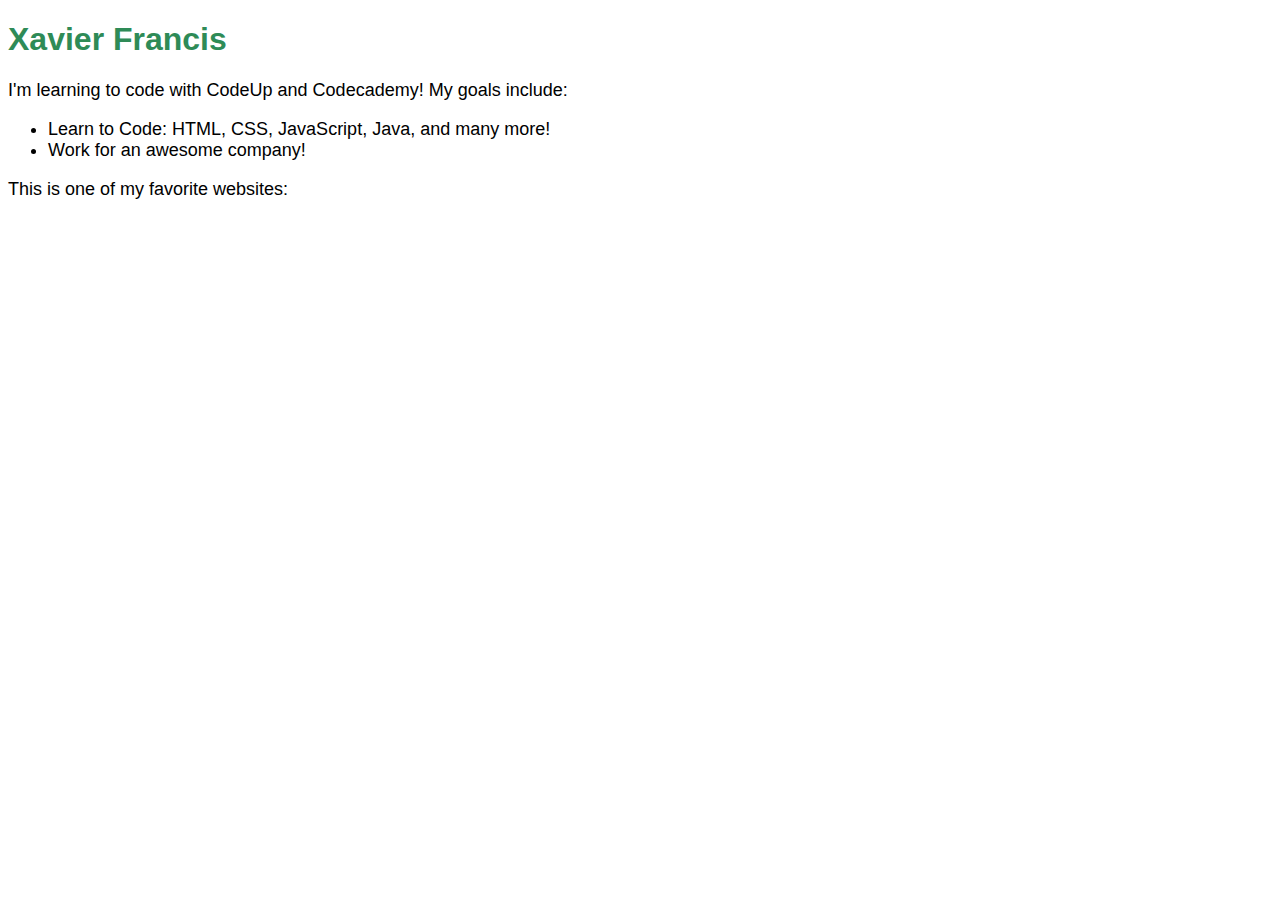
<file: code-academy/index.html>
<!doctype html>
<html lang="en">
<head>
    <meta charset="UTF-8">
    <meta name="viewport"
          content="width=device-width, user-scalable=no, initial-scale=1.0, maximum-scale=1.0, minimum-scale=1.0">
    <meta http-equiv="X-UA-Compatible" content="ie=edge">
    <link href="devProject/resources/CSS/index.css" type="text/css" rel="stylesheet">
    <title>index.html</title>
</head>
<body>
    <h1>Xavier Francis</h1>
    <p>I'm learning to code with CodeUp and Codecademy! My goals include:</p>
    <ul>
        <li>Learn to Code: HTML, CSS, JavaScript, Java, and many more!</li>
        <li>Work for an awesome company!</li>
    </ul>
    <p>This is one of my favorite websites: <a href="https://github.com/" target="_blank"></a></p>
</body>
</html>
</file>
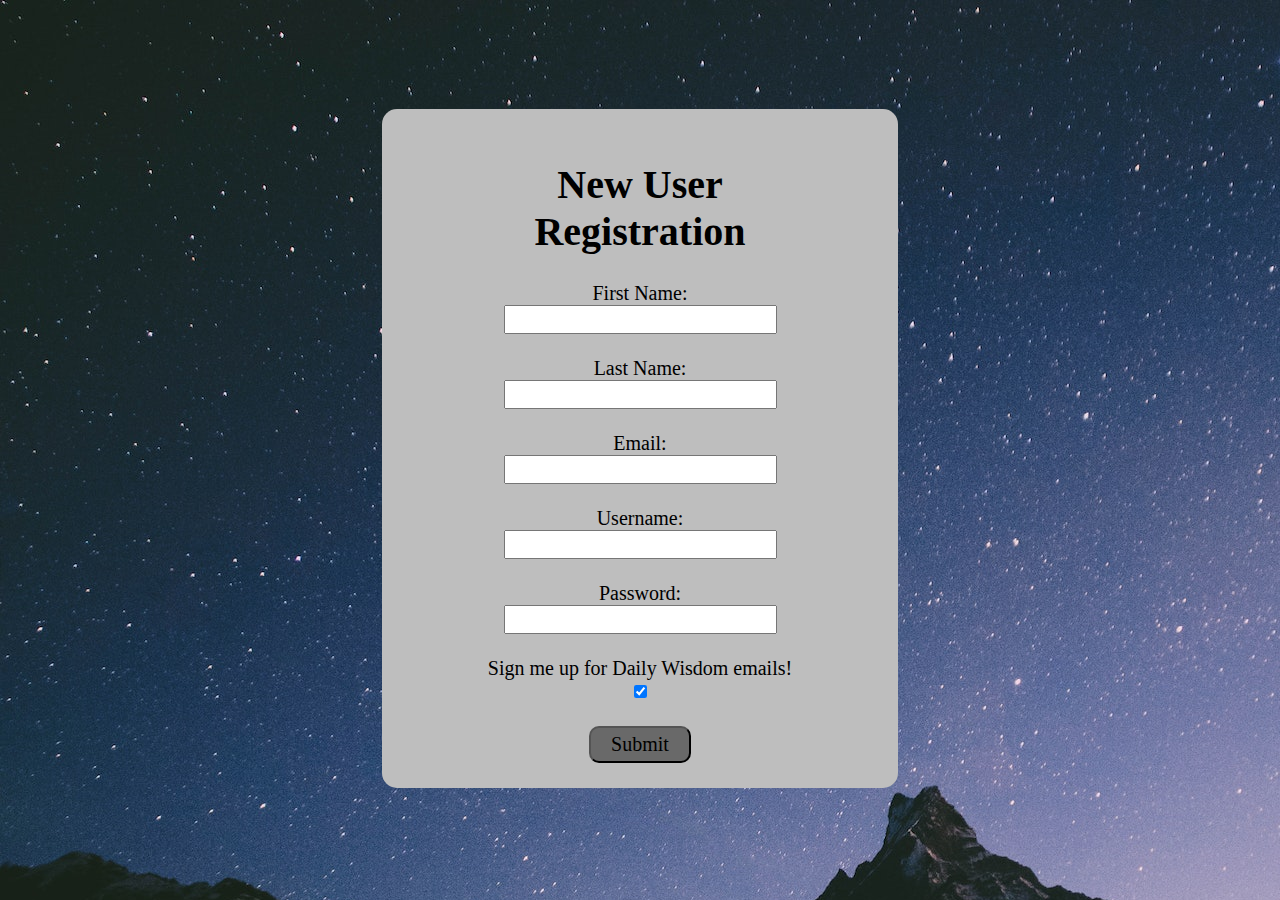
<file: daily-wisdom-user-form.html>
<!doctype html>
<html lang="en">
<head>
    <meta charset="UTF-8">
    <meta name="viewport"
          content="width=device-width, user-scalable=no, initial-scale=1.0, maximum-scale=1.0, minimum-scale=1.0">
    <meta http-equiv="X-UA-Compatible" content="ie=edge">
    <title>New Account Registration</title>
    <link rel="stylesheet" href="css/user-form.css">
</head>
<body>
    <div id="userForm">
        <form action="https://request-inspector.glitch.me" method="POST">

            <h1>New User Registration</h1>

            <label for="firstName">First Name: </label>
            <input type="text" name="firstName" id="firstName">
            <br><br>
            <label for="lastName">Last Name: </label>
            <input type="text" name="lastName" id="lastName">
            <br><br>
            <label for="email">Email:</label>
            <input type="text" name="email" id="email">
            <br><br>
            <label for="username">Username: </label>
            <input type="text" name="username" id="username">
            <br><br>
            <label for="password">Password: </label>
            <input type="text" name="password" id="password">
            <br><br>
            <label for="emailSignUp">Sign me up for Daily Wisdom emails!</label>
            <input type="checkbox" name="emailSignup" id="emailSignUp" checked>
            <br><br>
            <input id="button" type="submit">
        </form>
    </div>
</body>
</html>
</file>
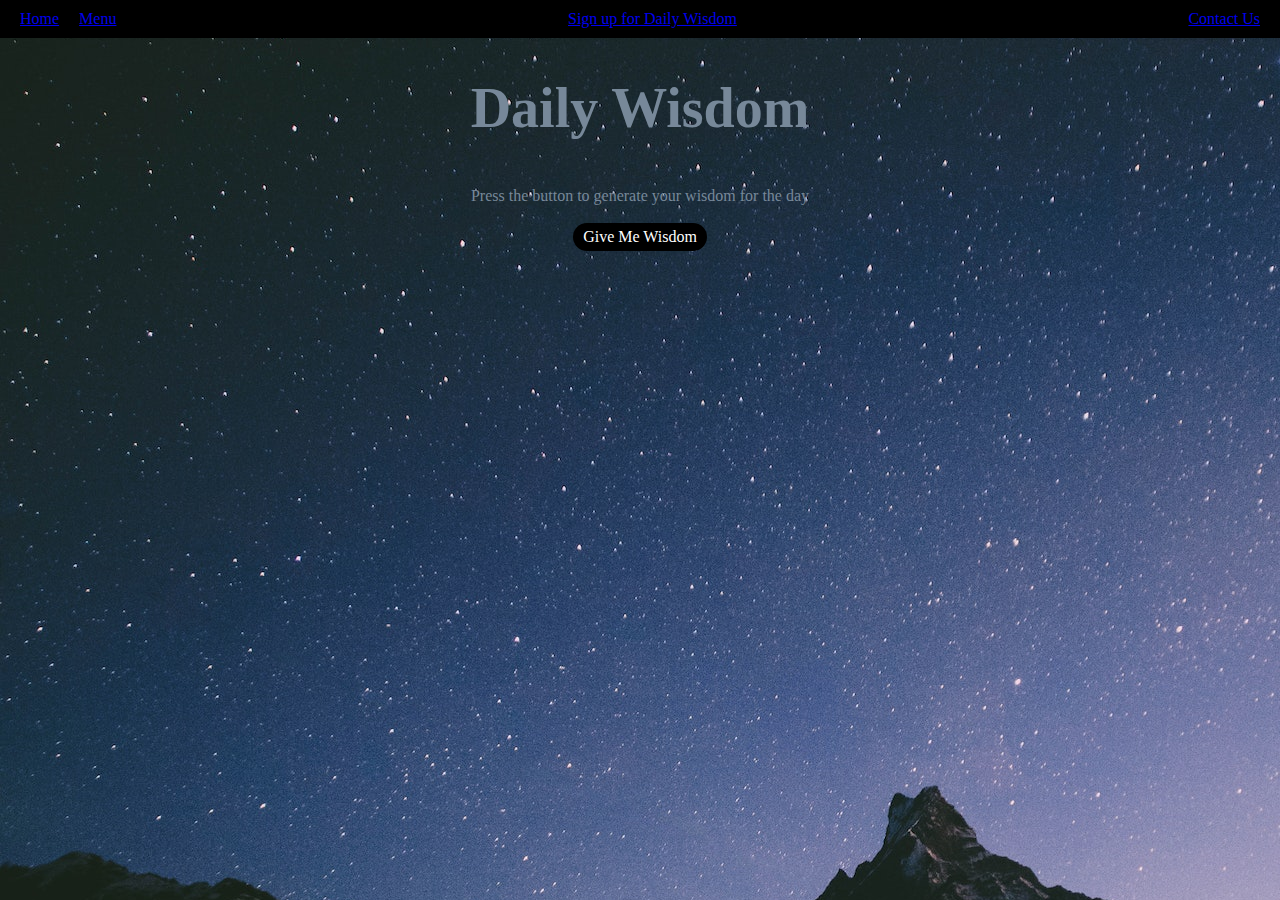
<file: Daily-Wisdom.html>
<!DOCTYPE html>
<html>
	<head>
		<meta charset="utf-8">
		<title>Daily Wisdom</title>
		<link rel="stylesheet" type="text/css" href="./css/daily-wisdom.css" />
	</head>

	<body>
	<header id="header">
		<nav id="headerNav">
			<ul class="topNav">
				<li><a href="#">Home</a></li>
				<li><a href="#">Menu</a></li>
				<li><a href="daily-wisdom-user-form.html" target="_blank">Sign up for Daily Wisdom</a></li>
				<li><a href="#">Contact Us</a></li>
			</ul>
		</nav>
	</header>
		<h1>Daily Wisdom</h1>
		<p>Press the button to generate your wisdom for the day</p>
		<button id="myButton">Give Me Wisdom</button>
		<div id="transbox">
		<p id="output"></p>
		</div>

		<script src="js/daily-wisdom.js"></script>

	</body>
</html>
</file>
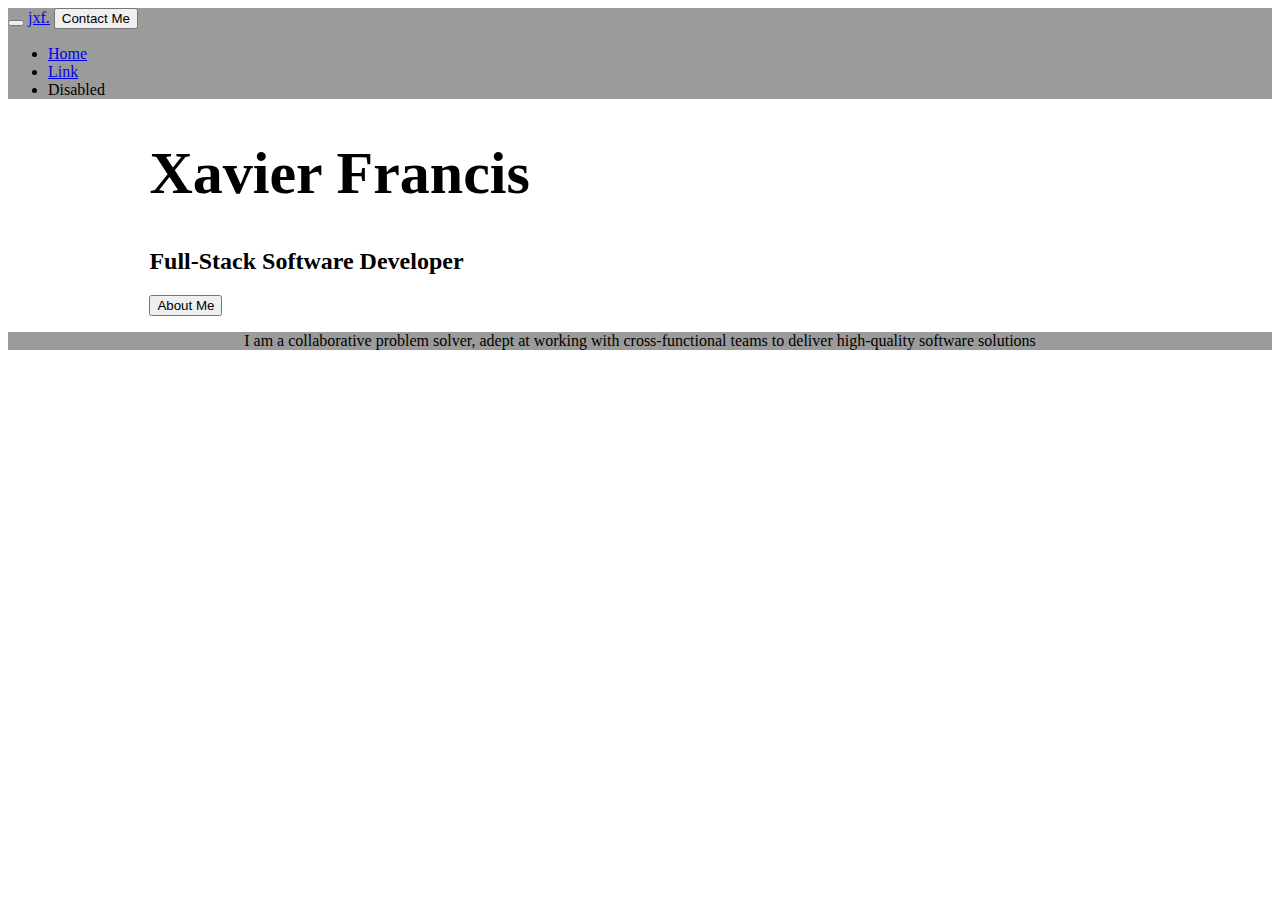
<file: personal-portfolio.html>
<!doctype html>
<html lang="en">
<head>
    <meta charset="utf-8">
    <meta name="viewport" content="width=device-width, initial-scale=1">
    <title>My Portfolio</title>
    <link href="https://cdn.jsdelivr.net/npm/bootstrap@5.3.0-alpha1/dist/css/bootstrap.min.css" rel="stylesheet" integrity="sha384-GLhlTQ8iRABdZLl6O3oVMWSktQOp6b7In1Zl3/Jr59b6EGGoI1aFkw7cmDA6j6gD" crossorigin="anonymous">

    <style>
        body {

        }
    </style>
</head>
<body>

<nav class="navbar" style="background-color: #9b9b9b">
    <div class="container-fluid">
        <button class="navbar-toggler" type="button" data-bs-toggle="collapse" data-bs-target="#navbarTogglerDemo03" aria-controls="navbarTogglerDemo03" aria-expanded="false" aria-label="Toggle navigation">
            <span class="navbar-toggler-icon"></span>
        </button>
        <a class="navbar-brand" href="#" style="margin-right: 0; ">jxf.</a>
        <button class="btn btn-outline-success" type="submit">Contact Me</button>
        <div class="collapse navbar-collapse" id="navbarTogglerDemo03">
            <ul class="navbar-nav me-auto mb-2 mb-lg-0">
                <li class="nav-item">
                    <a class="nav-link active" aria-current="page" href="#">Home</a>
                </li>
                <li class="nav-item">
                    <a class="nav-link" href="#">Link</a>
                </li>
                <li class="nav-item">
                    <a class="nav-link disabled">Disabled</a>
                </li>
            </ul>
        </div>
    </div>
</nav>

<main>
    <div class="container-fluid" style="background-color: white;">
        <div style="text-align: left; padding-left: 10%; margin: 15px;">
            <h1 style="font-size: 60px">Xavier Francis</h1>
            <h2 style="font-size: 24px">Full-Stack Software Developer</h2>
            <button class="btn btn-outline-success" type="submit">About Me</button>
        </div>
        <p class="container-fluid" style="text-align: center; background-color: #9b9b9b">I am a collaborative problem solver, adept at working with cross-functional teams to deliver high-quality software solutions</p>
    </div>
</main>

<script src="https://cdn.jsdelivr.net/npm/bootstrap@5.3.0-alpha1/dist/js/bootstrap.bundle.min.js" integrity="sha384-w76AqPfDkMBDXo30jS1Sgez6pr3x5MlQ1ZAGC+nuZB+EYdgRZgiwxhTBTkF7CXvN" crossorigin="anonymous"></script>
</body>
</html>
</file>
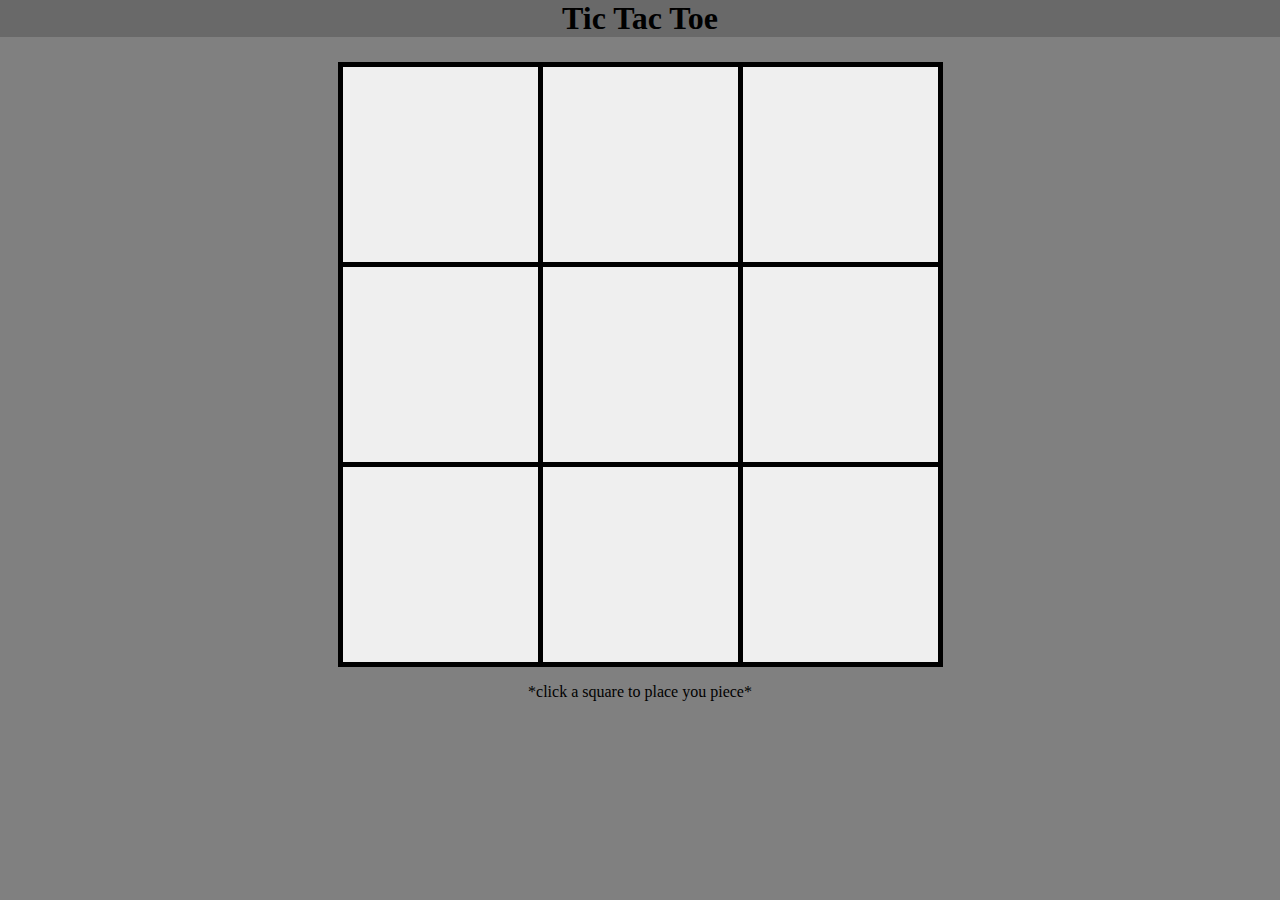
<file: tic-tac-toe.html>
<!doctype html>
<html lang="en">
<head>
    <meta charset="UTF-8">
    <meta name="viewport"
          content="width=device-width, user-scalable=no, initial-scale=1.0, maximum-scale=1.0, minimum-scale=1.0">
    <meta http-equiv="X-UA-Compatible" content="ie=edge">
    <link rel="stylesheet" href="css/tic-tac-toe.css">
    <title>Tic Tac Toe</title>
</head>
<body>
<h1>Tic Tac Toe</h1>
<div class="board">
    <section class="row">
        <div class="square">
            <button class="button"></button>
        </div>
        <div class="square">
            <button class="button"></button>
        </div>
        <div class="square">
            <button class="button"></button>
        </div>
    </section>
    <section class="row">
        <div class="square">
            <button class="button"></button>
        </div>
        <div class="square">
            <button class="button"></button>
        </div>
        <div class="square">
            <button class="button"></button>
        </div>
    </section>
    <section class="row">
        <div class="square">
            <button class="button"></button>
        </div>
        <div class="square">
            <button class="button"></button>
        </div>
        <div class="square">
            <button class="button"></button>
        </div>
    </section>

</div>

<p>*click a square to place you piece*</p>
</body>
</html>
</file>
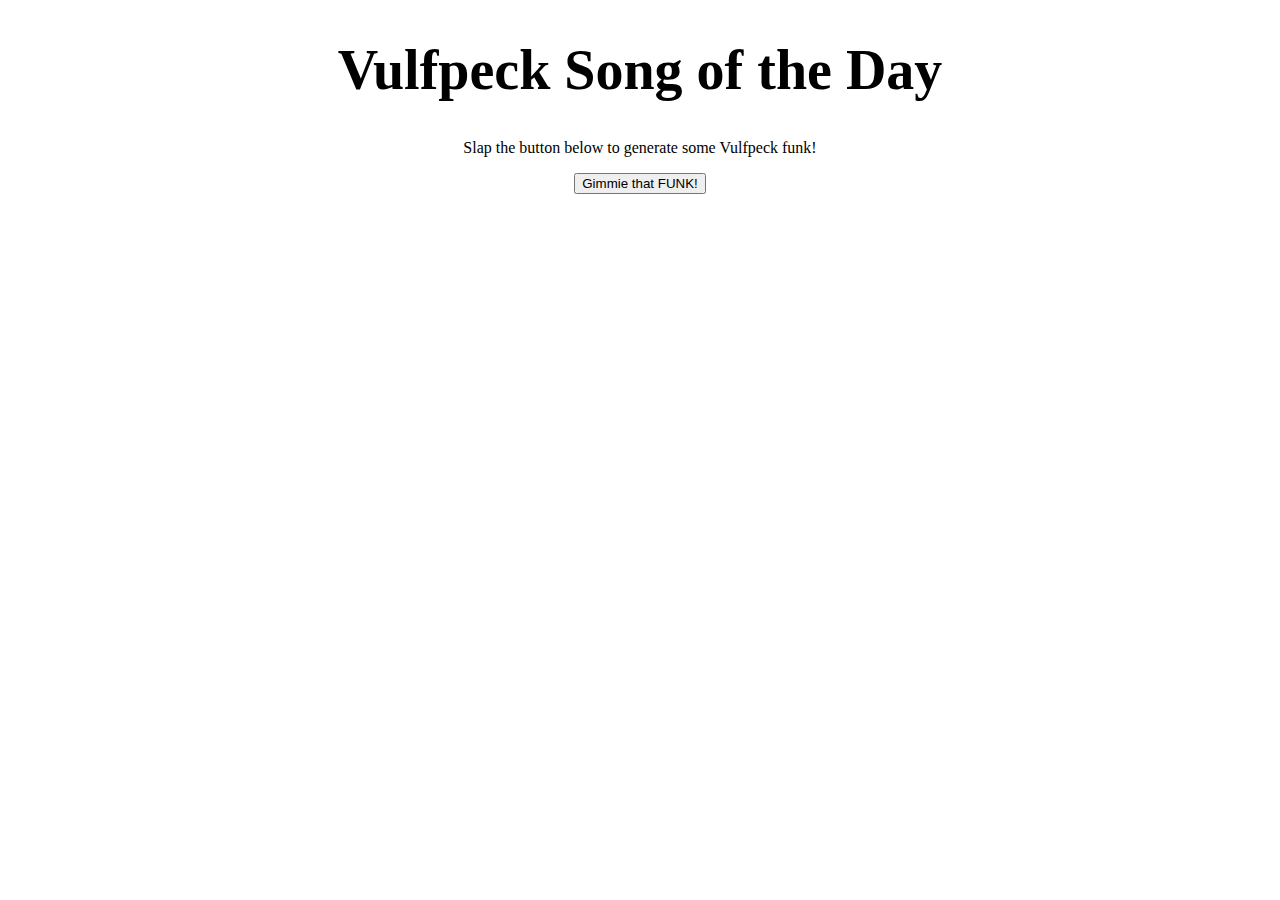
<file: Vulfpeck-Daily.html>
<!DOCTYPE html>
<html>
	<head>
		<meta charset="utf-8">
		<title>Vulfpeck Daily</title>
	<style>
		body {
			text-align: center;
			color: black;
	/*		background-color: lightgray;
			background-image: url(https://img.freepik.com/free-vector/groovy-psychedelic-colorful-background_23-2149075813.jpg?w=2000&t=st=1676580232~exp=1676580832~hmac=346fc139431e20264b6ef898acc9ca3f3aa5619c9a20d573706027b01732f1db);*/
		}
		h1 {
			font-size: 56px;
			font-family: 'EB Garamond', serif;
		}
		div {
			font-size: 96px;
			text-align: center;
		}
		/*div.transbox {
			margin: 90px;
			background-color: #ffffff;
			border: 1px solid black;
			opacity: 0.6;
		}*/
		div.container {
			background-image: url("https://i.scdn.co/image/ab67616d0000b27312dd7dcec66b6d230a719a5e");
		}
	</style>
	</head>
	<body>
		<h1>Vulfpeck Song of the Day</h1>
		<p>Slap the button below to generate some Vulfpeck funk!</p>
		<button id="myButton">Gimmie that FUNK!</button>
		<div class="transbox">
  			<p id="output" ></p>
  		</div>
  		<div class ="container">
  		</div>
  
	  		<script>

	  			let song = ["Miracle", "Romanian Drinking Song", "Wait for the Moment", "Animal Spirits"];
				let randomIndex = Math.floor(Math.random() * song.length);
				let randomElement = song[randomIndex];
	    		myButton.addEventListener("click",() => {
	    			output.textContent = randomElement;
	    		});
	    		myButton.addEventListener("click",() => {
	    			albumArt.imageContent = albumCover;
	    		});

	  		</script>



	</body>
</html>
</file>
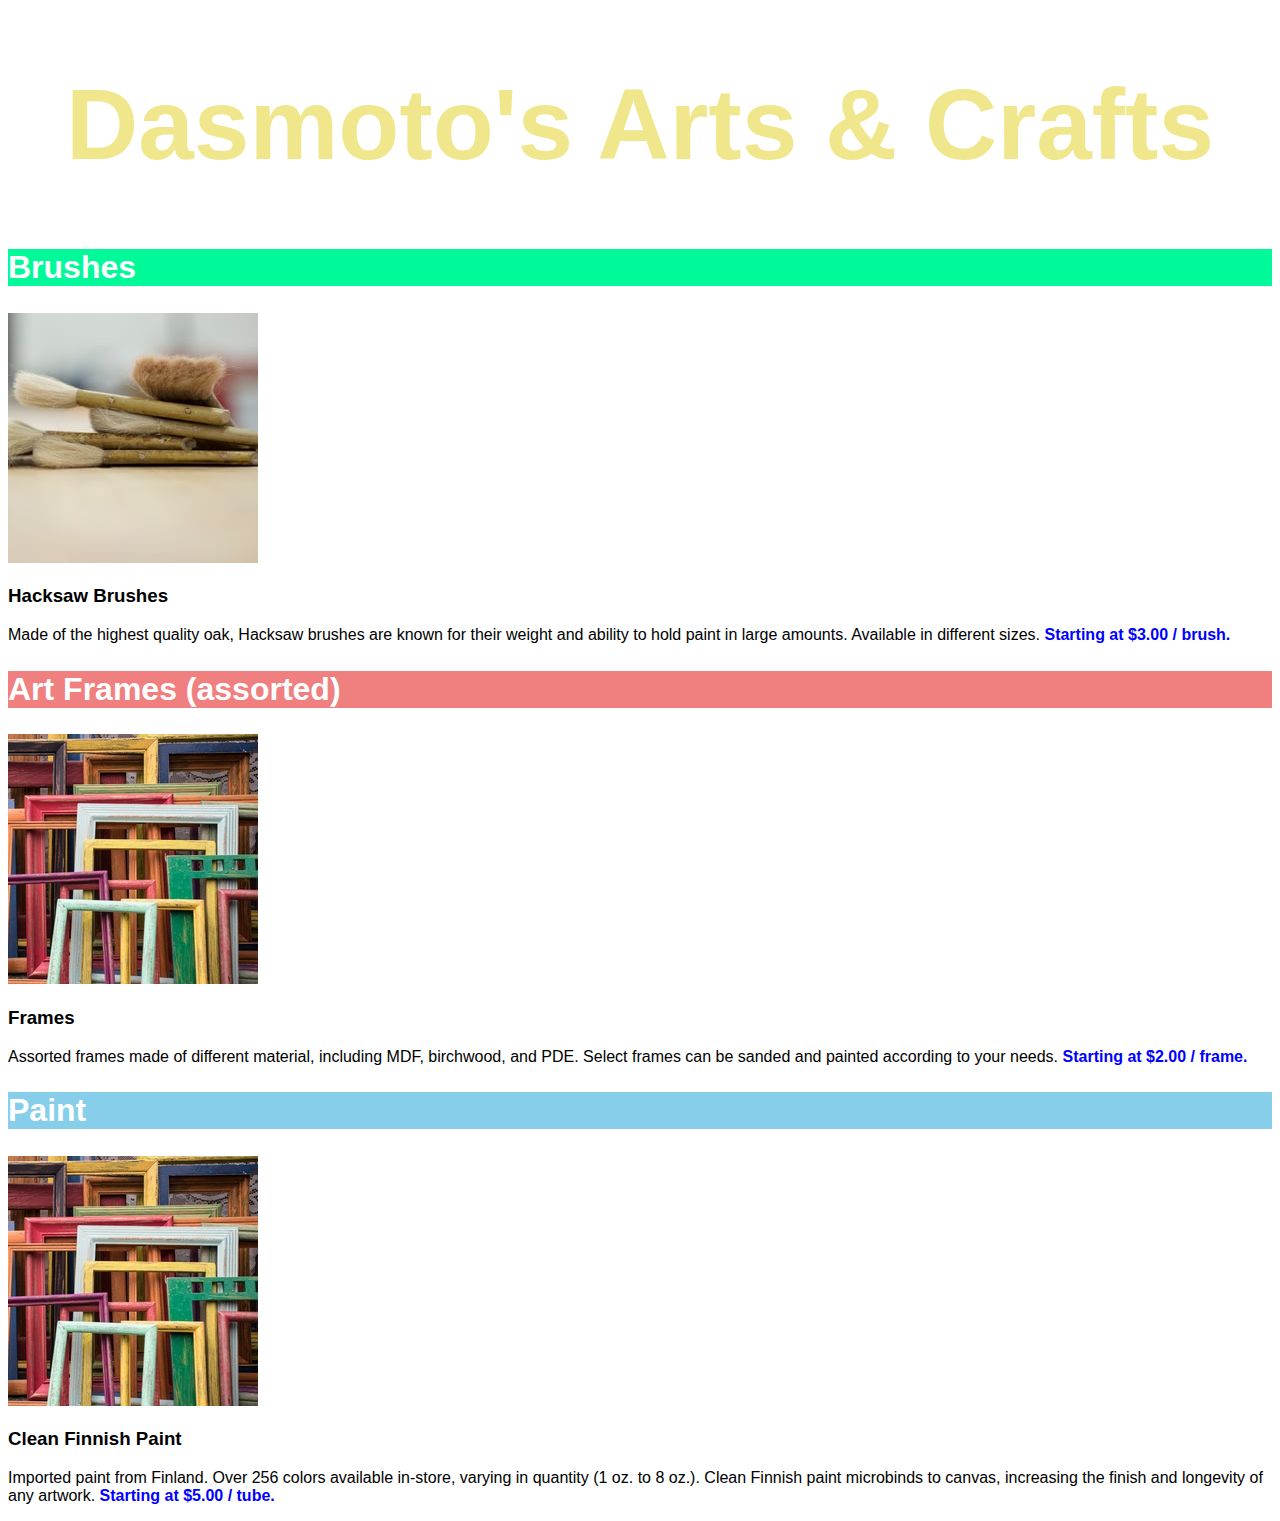
<file: code-academy/arts-crafts.html>
<!doctype html>
<html lang="en">
<head>
    <meta charset="UTF-8">
    <meta name="viewport"
          content="width=device-width, user-scalable=no, initial-scale=1.0, maximum-scale=1.0, minimum-scale=1.0">
    <meta http-equiv="X-UA-Compatible" content="ie=edge">
    <title>arts-crafts.html</title>
    <link href="arts-crafts-store/resources/css/arts-crafts.css" type="text/css" rel="stylesheet">
</head>
<body>
    <div class="header">
        <h1>Dasmoto's Arts & Crafts</h1>
    </div>
    <div class="brushes">
        <h2 class="sectionOne">Brushes</h2>
        <img src="arts-crafts-store/resources/images/hacksaw.jpeg">
        <h3>Hacksaw Brushes</h3>
        <p>Made of the highest quality oak, Hacksaw brushes are known for their weight and ability to hold paint in large amounts. Available in different sizes. <a>Starting at $3.00 / brush.</a></p>
    </div>
    <div class="frames">
        <h2 class="sectionTwo">Art Frames (assorted)</h2>
        <img src="arts-crafts-store/resources/images/frames.jpeg">
        <h3>Frames</h3>
        <p>Assorted frames made of different material, including MDF, birchwood, and PDE. Select frames can be sanded and painted according to your needs. <a>Starting at $2.00 / frame.</a></p>
    </div>
    <div class="paint">
        <h2 class="sectionThree">Paint</h2>
        <img src="arts-crafts-store/resources/images/frames.jpeg">
        <h3>Clean Finnish Paint</h3>
        <p>Imported paint from Finland. Over 256 colors available in-store, varying in quantity (1 oz. to 8 oz.). Clean Finnish paint microbinds to canvas, increasing the finish and longevity of any artwork. <a>Starting at $5.00 / tube.</a></p>
    </div>
</body>
</html>
</file>
<file: code-academy/devProject/resources/CSS/index.css>
* {
    font-family: Helvetica, Arial, sans-serif;
}


h1 {
    color: SeaGreen;
}


p,
li {
    font-size: 18px;
}


a {
    text-decoration: none;
}
</file>
<file: css/user-form.css>
body {
    background-color: white;
    background-image: url("img/correct-night-sky.jpg");
    font-family: fantasy;
}

/*h2 {*/
/*    background-color: gray;*/
/*    border-radius: 15px;*/
/*}*/

form {
    background-color: #BEBEBE;
    text-align: center;
    width: 25%;
    padding: 25px 100px 25px 100px;
    margin: 8% auto;
    font-size: 20px;
    border-radius: 15px;
    font-family: fantasy;

}

#userForm {
    display: flex;
    justify-content: center;
    align-items: center;
}

input {
    font-size: 20px;
}

#button {
    font-family: fantasy;
    padding: 5px 20px;
    background-color: dimgray;
    border-radius: 10px;
}

#button:hover {
    cursor: pointer;
}
</file>
<file: css/daily-wisdom.css>
body {
    text-align: center;
    color: lightslategray;
    background-color: black;
    background-image: url("img/correct-night-sky.jpg");
    font-family: fantasy;
    margin: 0;
    padding: 0;
}
#header{
    background-color: black;
    padding: 10px;

}
.topNav {
    padding-left: 0;
    display: flex;
    justify-content: flex-start;
    margin: 0;
}

li:nth-of-type(3) {
    margin-left: auto;
}

li:nth-of-type(4) {
    margin-left: auto;
}

li {
    list-style: none;
}

a {
    margin: 10px;
}
a:hover {
    cursor: pointer;
}

h1 {
    font-size: 56px;
    color: lightslategray;
    padding: 0 10px 10px 10px;
}

div {
    font-size: 96px;
    text-align: center;
}

#myButton {
    background-color: black;
    border: none;
    color: white;
    padding: 5px 10px;
    text-align: center;
    text-decoration: none;
    display: inline-block;
    font-size: 16px;
    font-family: fantasy;
    margin: 2px 2px;
    border-radius: 15px;
    cursor: pointer;
}

/*#transbox {*/
/*    margin: 90px;*/
/*    background-color: #ffffff;*/
/*    border: none;*/
/*    padding: 5px;*/
/*    opacity: 0.6;*/
/*    border-radius: 15px;*/
/*}*/
</file>
<file: css/tic-tac-toe.css>
body {
    background-color: gray;
    margin: 0;
    padding: 0;
}

h1 {
    background-color: dimgray;
    margin: 0 auto;
    text-align: center;
    margin-bottom: 25px
}

.board {
    text-align: center;
    background-color: black;
    height: 595px;
    width: 595px;
    margin:  auto;
    border: solid 5px black;
}

section {
    background-color: black;
    height: 195px;
    width: 595px;
    margin-bottom: 5px;
    display: flex;
}

.square {
    background-color: white;
    height: 195px;
    width: 195px;
    display: flex;
}

.square:nth-of-type(1) {
    margin-right: 5px;
}

.square:nth-of-type(3) {
    margin-left: 5px;
}

.button {
    border: none;
    height: 195px;
    width: 195px;

}
.button:hover {
    cursor: pointer;
}

p {
    text-align: center;
}
</file>
<file: code-academy/arts-crafts-store/resources/css/arts-crafts.css>
body {
    font-family: Helvetica, serif;
}

h1{
    font-size: 100px;
    font-weight: bold;
    color: khaki;
    text-align: center;
    background-image: url("https://content.codecademy.com/courses/freelance-1/unit-2/pattern.jpeg?_gl=1*14hmatp*_ga*Mzc3MDUzNTc5OS4xNjcyODU4MjA1*_ga_3LRZM6TM9L*MTY3NzA5MjQ1MC4yOC4xLjE2NzcwOTY4NDMuNDguMC4w");
}
h2 {
    font-size: 32px;
    font-weight: bold;
    color: white;
}

.sectionOne {
    background-color: mediumspringgreen;
}

.sectionTwo {
    background-color: lightcoral;
}

.sectionThree {
    background-color: skyblue;
}

a {
    color: blue;
    font-weight: bold;
}
</file>
